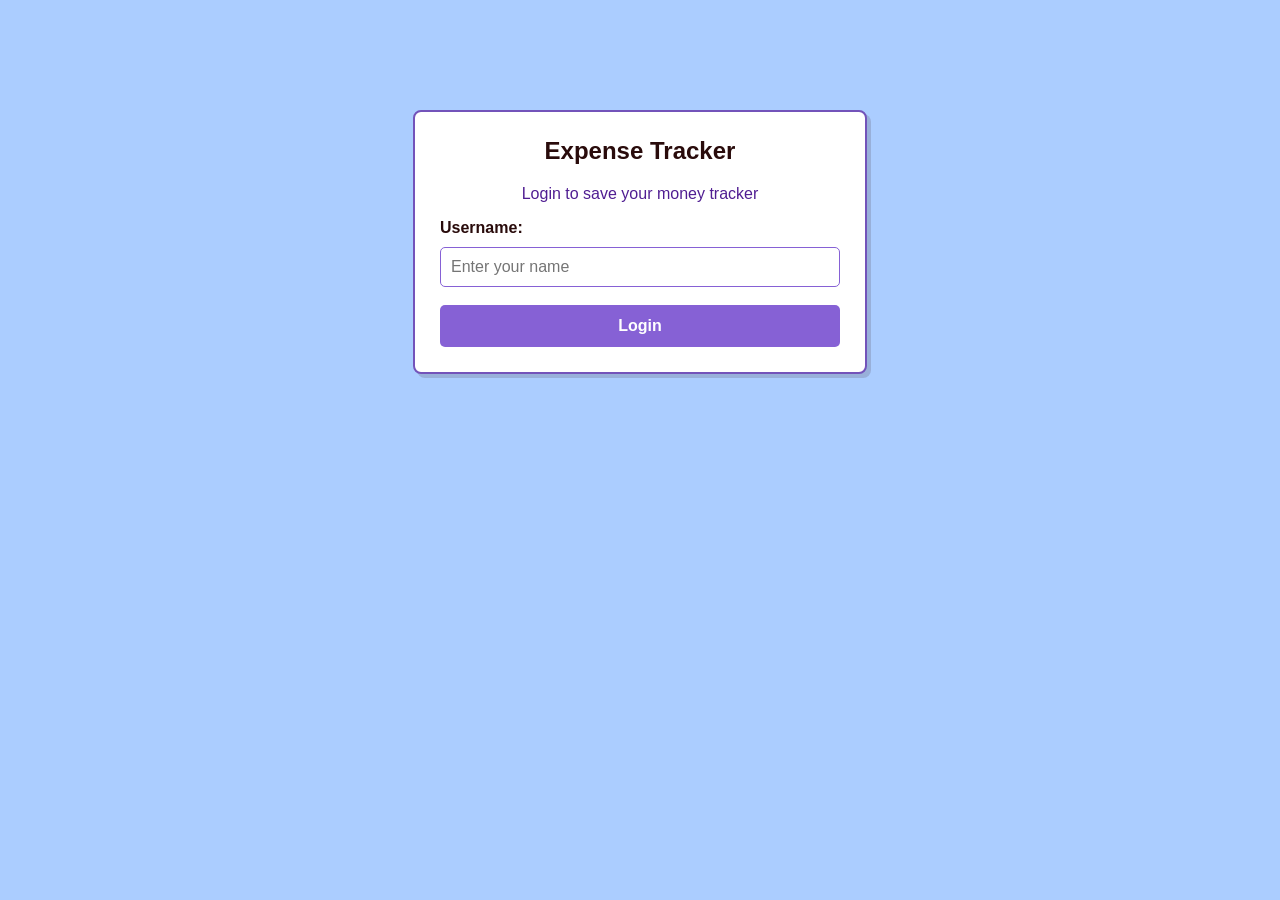
<file: index.html>
<!DOCTYPE html>
<html lang="en">
  <head>
    <meta charset="UTF-8">
    <meta name="viewport" content="width=device-width, initial-scale=1.0">
    <title>Expense Tracker</title>
    <link rel="stylesheet" href="style.css">
  </head>

  <body>
    <section id="login-screen" class="login-screen">
      <h1>Expense Tracker</h1>
      <p>Login to save your money tracker</p>

      <form id="login-form">
        <label for="username">Username:</label>
        <input id="username" type="text" placeholder="Enter your name">

        <button type="submit">Login</button>
      </form>
    </section>

    <div id="app" class="hidden">
      <header>
        <h1>Expense Tracker</h1>
        <p id="welcome-message">Lets track money</p>
        <button id="logout-button" type="button">Logout</button>
      </header>

      <main>
        <p id="message" class="message"></p>

        <section class="dashboard">
          <div class="card">
            <h2>Total Money Made</h2>
            <p id="total-income">$0.00</p>
          </div>

          <div class="card">
            <h2>Total Spent</h2>
            <p id="total-spent">$0.00</p>
          </div>

          <div class="card">
            <h2>Money Left</h2>
            <p id="money-left">$0.00</p>
          </div>
        </section>

        <section class="tracker-area">
          <section class="income">
            <h2>Add income or money made</h2>

            <form id="income-form">
              <label for="income-name">Money Made:</label>
              <input id="income-name" type="text" placeholder="Work, gift, etc.">

              <label for="income-amount">Amount:</label>
              <input id="income-amount" type="number" placeholder="0.00">

              <button type="submit">Add Income</button>
            </form>
          </section>

          <section class="expense">
            <h2>Add spending</h2>

            <form id="expense-form">
              <label for="expense-name">Spent On:</label>
              <input id="expense-name" type="text" placeholder="Food, school, etc.">

              <label for="expense-category">Category:</label>
              <select id="expense-category">
                <option value="Food">Food</option>
                <option value="Transportation">Transportation</option>
                <option value="School">School</option>
                <option value="Entertainment">Entertainment</option>
                <option value="Other">Other</option>
              </select>

              <label for="expense-amount">Amount:</label>
              <input id="expense-amount" type="number" placeholder="0.00">

              <button type="submit">Add Spending</button>
            </form>
          </section>
        </section>

        <section class="history">
          <h2>History</h2>
          <ul id="history-list">
            <li>No history yet</li>
          </ul>
        </section>
      </main>
    </div>

    <script src="script.js"></script>
  </body>
</html>
</file>
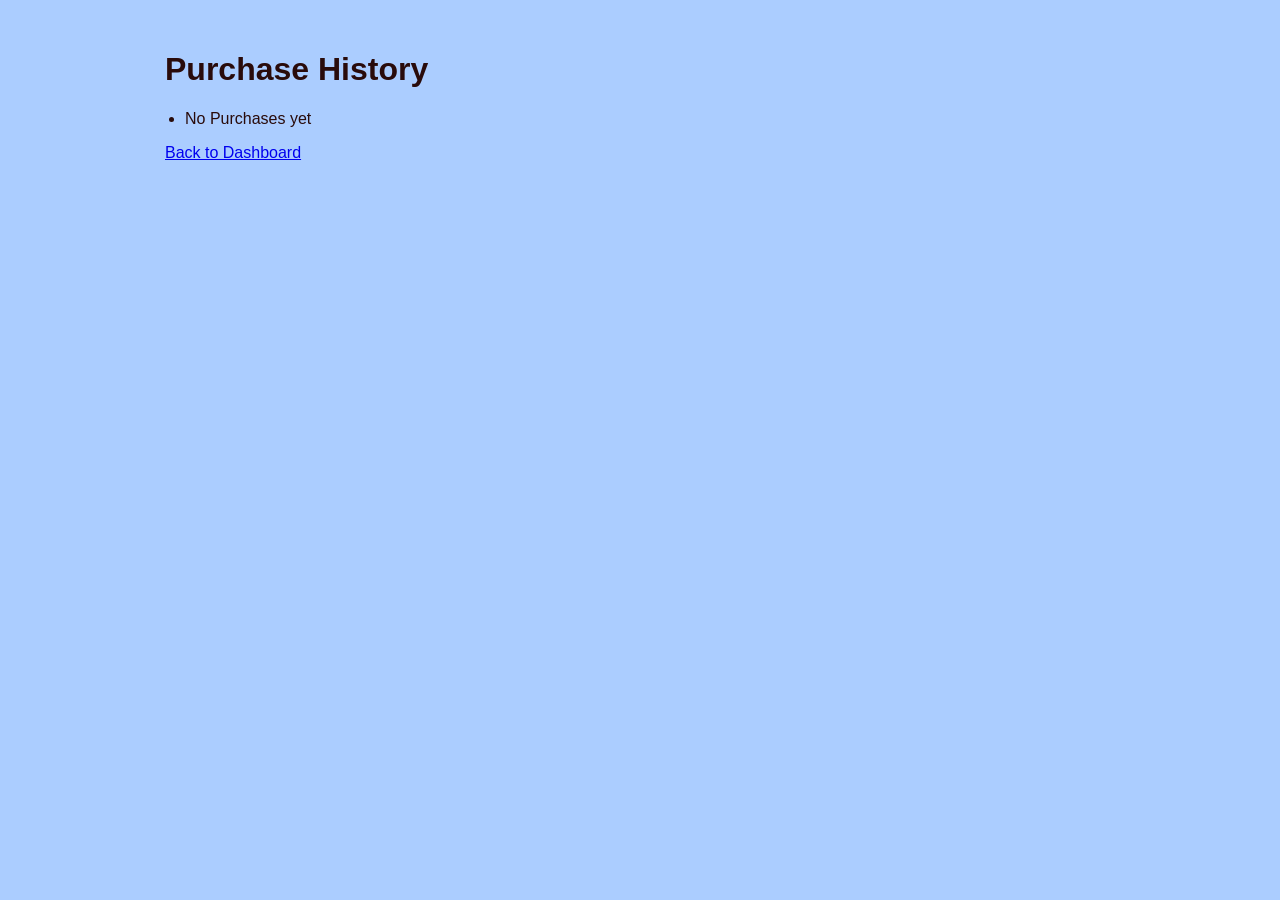
<file: history.html>
<!DOCTYPE html>
<html lang="en">
  <head>
    <meta charset="UTF-8">
    <meta name="viewport" content="width=device-width, initial-scale=1.0">
    <title>Expense Tracker// History</title>
    <link rel="stylesheet" href="style.css">
    </head>
   <body>
    <main class="history-page">
        <h1> Purchase History</h1>

        <p id="history-username"></p>

        <ul id="history-list">
            <li> No Purchases yet </li>
        </ul>
    
    <a href="index.html" class="back-button">Back to Dashboard</a>
    </main>

    <script src="script.js"></script>
   </body>
</html>
</file>
<file: style.css>
body {
    font-family: Arial, Helvetica, sans-serif;
    background-color: #abcdff;
    color: #290b0b;
    padding: 30px;
    margin: 0;
}

header {
    text-align: center;
    margin-bottom: 30px;
}

header h1 {
    font-size: 40px;
    margin-bottom: 10px;
}

header p {
    color: rgb(80, 30, 146);
    font-size: 18px;
}

main {
    max-width: 950px;
    margin: 0 auto;
}

.hidden {
    display: none;
}

.login-screen {
    background-color: white;
    border: 2px solid #7353ba;
    border-radius: 8px;
    box-shadow: 4px 4px 0 rgba(41, 11, 11, 0.15);
    max-width: 400px;
    margin: 80px auto;
    padding: 25px;
}

.login-screen h1 {
    margin-top: 0;
    text-align: center;
}

.login-screen p {
    color: rgb(80, 30, 146);
    text-align: center;
}

#logout-button {
    max-width: 140px;
    margin: 10px auto 0;
}

.message {
    color: rgb(80, 30, 146);
    font-weight: bold;
    min-height: 20px;
    text-align: center;
}

.dashboard {
    display: flex;
    justify-content: space-between;
    gap: 20px;
    margin-bottom: 30px;
}

.card {
    background-color: white;
    border: 2px solid #8661d5;
    border-radius: 8px;
    padding: 20px;
    flex: 1;
    min-width: 0;
    box-shadow: 4px 4px 0 rgba(41, 11, 11, 0.15);
}

.card h2 {
    font-size: 18px;
    margin-bottom: 10px;
}

.card p {
    font-size: 24px;
    font-weight: bold;
    margin: 0;
}

.tracker-area {
    display: grid;
    grid-template-columns: 1fr 1fr;
    gap: 20px;
}

.income,
.expense {
    background-color: #ffffff;
    border: 2px solid #8661d5;
    border-radius: 8px;
    padding: 20px;
    box-shadow: 4px 4px 0 rgba(41, 11, 11, 0.15);
}

.income h2,
.expense h2 {
    margin-top: 0;
}

form {
    display: flex;
    flex-direction: column;
    gap: 10px;
}

label {
    font-weight: bold;
}

input {
    padding: 10px;
    border: 1px solid #8661d5;
    border-radius: 5px;
    font-size: 16px;
}

button {
    background-color: #8661d5;
    color: white;
    border: none;
    border-radius: 5px;
    padding: 12px;
    margin-top: 8px;
    font-size: 16px;
    font-weight: bold;
    cursor: pointer;
}

button:hover {
    background-color: rgb(80, 30, 146);
}

@media (max-width: 700px) {
    body {
        padding: 18px;
    }

    .dashboard,
    .tracker-area {
        display: grid;
        grid-template-columns: 1fr;
    }
}

.history {
    background-color: white;
    border: 2px solid #8661d5;
    border-radius: 8px;
    padding: 20px;
    box-shadow: 4px 4px 0 rgba(41, 11, 11, 0.15);
    max-width: 600px;
    margin: 25px auto 0;
}

.history h2 {
    margin-top: 0;
}

#history-list {
    padding-left: 20px;
}

#history-list li {
    margin-bottom: 8px;
}
</file>
